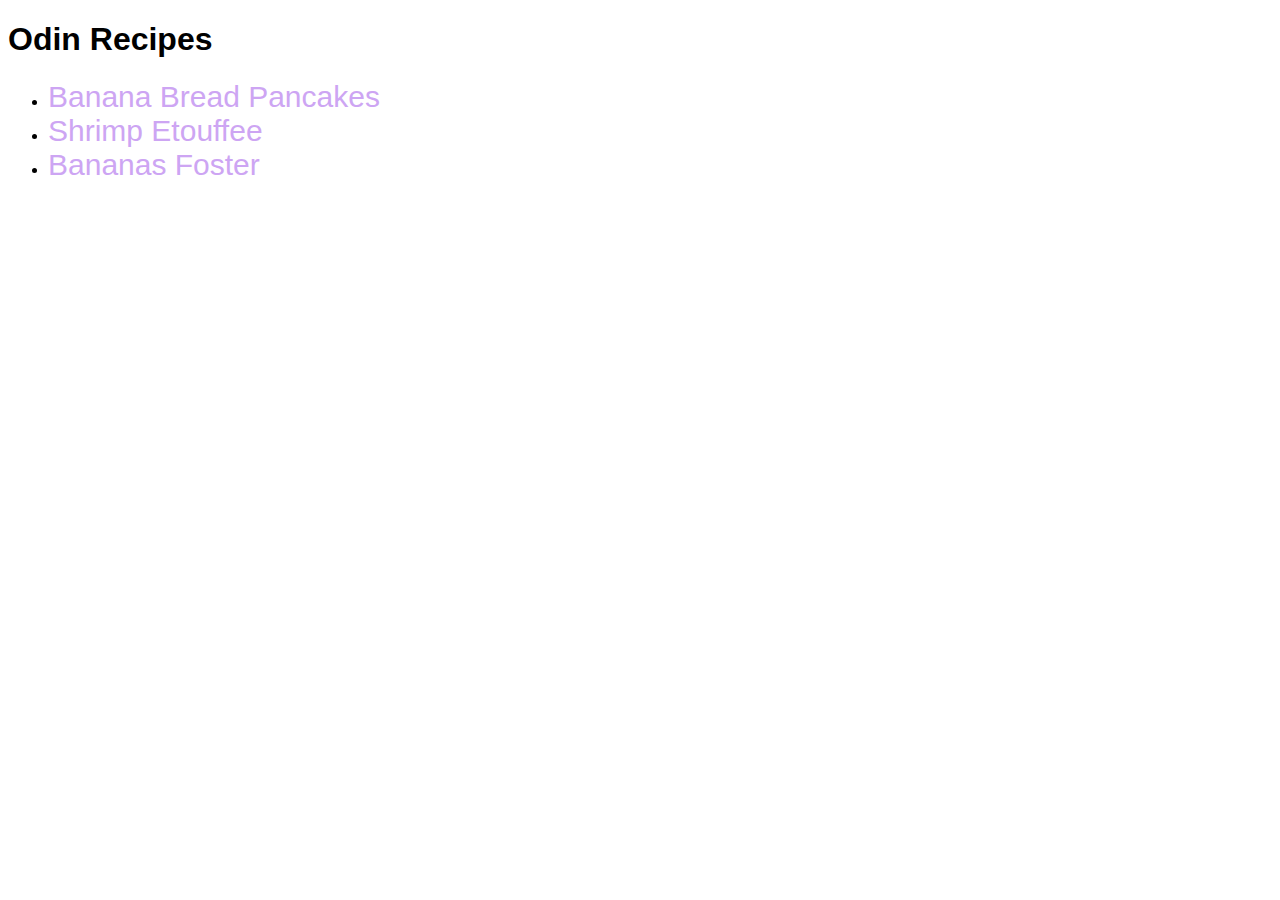
<file: index.html>
<!DOCTYPE html>
<html>
    <head>
        <link rel="stylesheet" type="text/css" href="recipe.css">
        <title>Odin Recipes</title>
    </head>
    <body>
        <h1>Odin Recipes</h1>

        <ul>
            <li><a href="recipes/pancakes.html">Banana Bread Pancakes</a></li>
            <li><a href="recipes/shrimpetouffee.html">Shrimp Etouffee</a></li>
            <li><a href="recipes/bananasfoster.html">Bananas Foster</a></li>
        </ul>
        
    </body>
</html>
</file>
<file: recipe.css>
body{
    font-family:'Gill Sans', 'Gill Sans MT', Calibri, 'Trebuchet MS', sans-serif;
}
a{
    color: hsl(271, 76%, 80%);
    text-decoration: none;
    font-size: 30px;
}
a:hover{
    color: hsl(271, 76%, 53%);
}
li{
    list-style: url("https://cdn.iconscout.com/icon/free/png-512/free-recipe-book-icon-download-in-svg-png-gif-file-formats--cookbook-menu-cooking-food-kitchen-books-pack-school-education-icons-3806085.png?f=webp&w=30")
}
</file>
